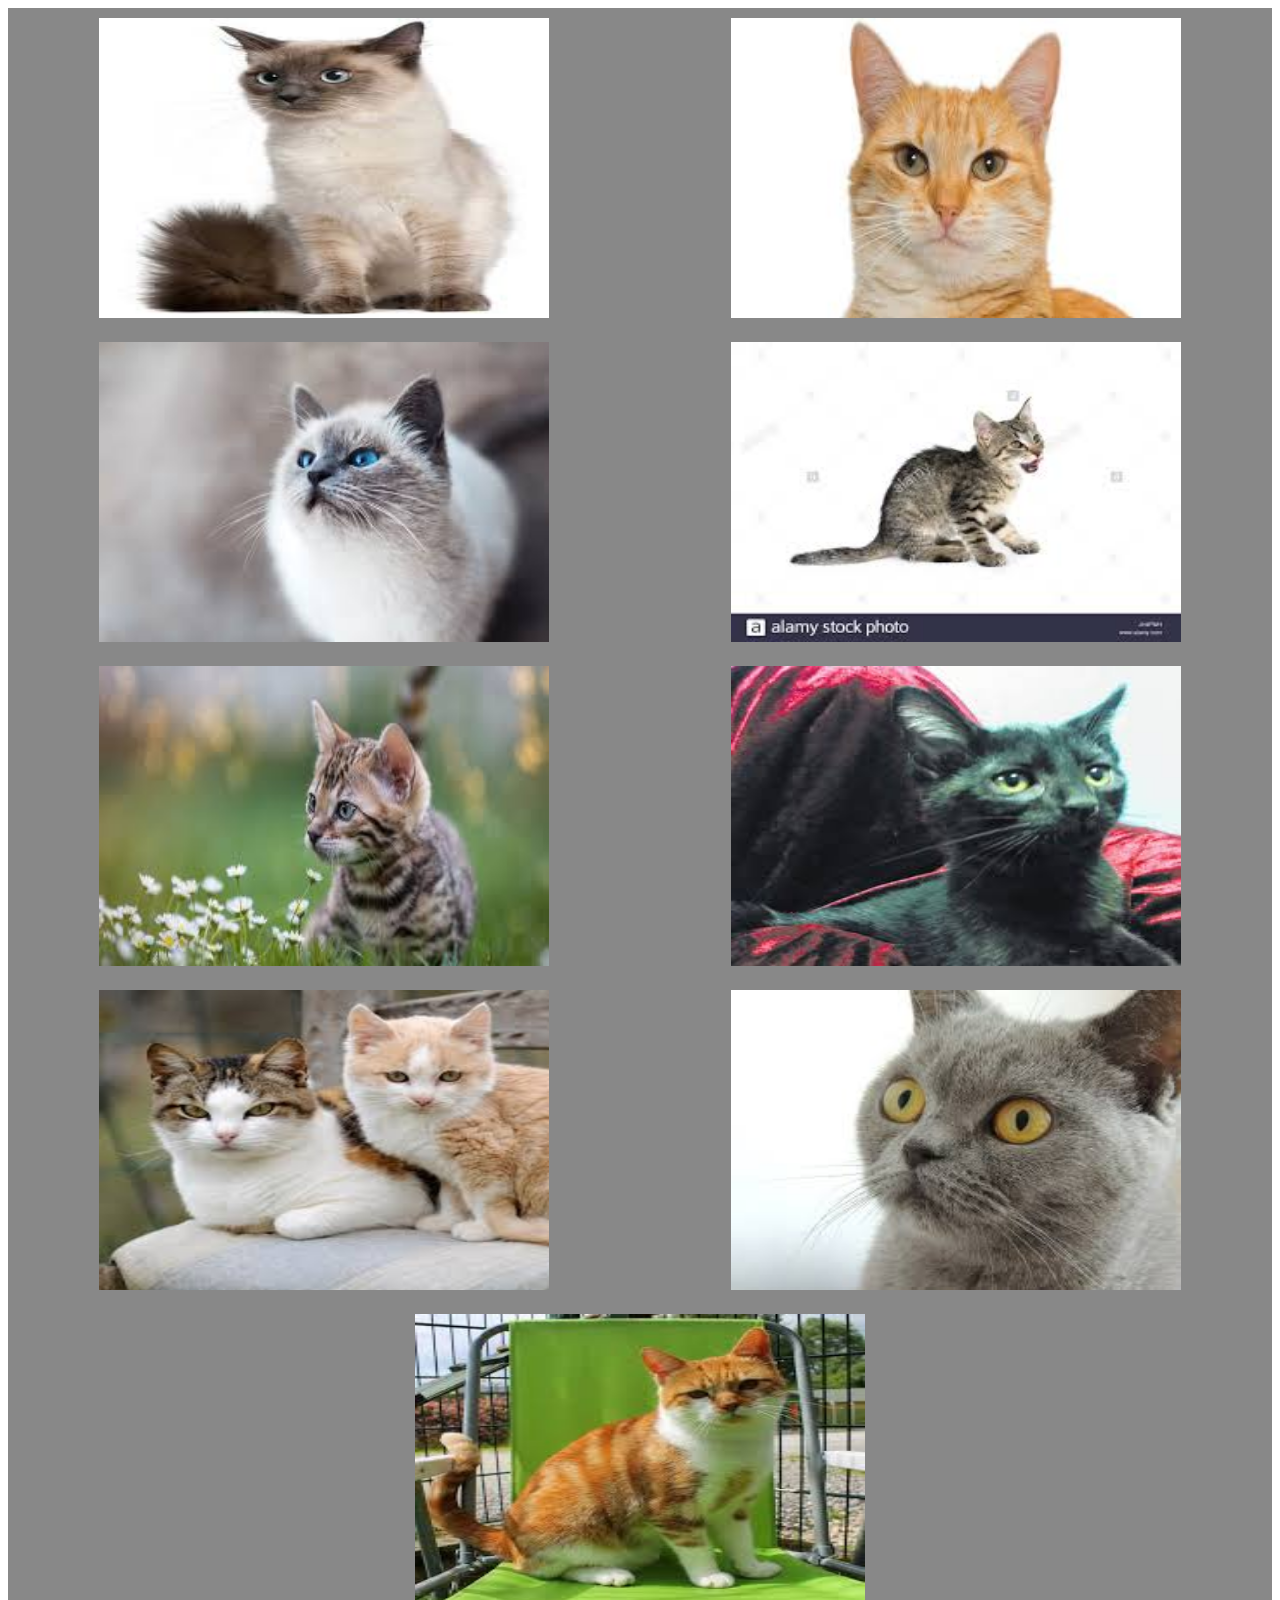
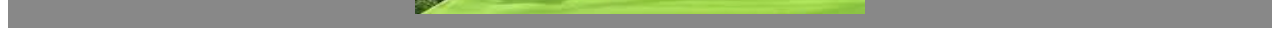
<file: gallery.html>
<!DOCTYPE html>
<html lang="en">
<head>
    <meta charset="UTF-8">
    <title>image_gallery</title>
    <link rel="stylesheet" href="gallery.css">
</head>
<body>
    
        <div class="images">
            <a href="images/c1.jpg">
                <img src="images/c1.jpg">
            </a>
            <a href="images/c2.jpg">
                <img src="images/c2.jpg">
            </a>
            <a href="images/c3.jpg">
                <img src="images/c3.jpg">
            </a>
            <a href="images/c4.jpg">
                <img src="images/c4.jpg">
            </a>
            <a href="images/c5.jpg">
                <img src="images/c5.jpg">
            </a>
            <a href="images/c6.jpg">
                <img src="images/c6.jpg">
            </a>
            <a href="images/c7.jpg"><img src="images/c7.jpg"></a>
            <a href="images/c8.jpg"><img src="images/c8.jpg"></a>
            <a href="images/c9.jpg"><img src="images/c9.jpg"></a>
           
        </div>   
   
</body>
</html>
</file>
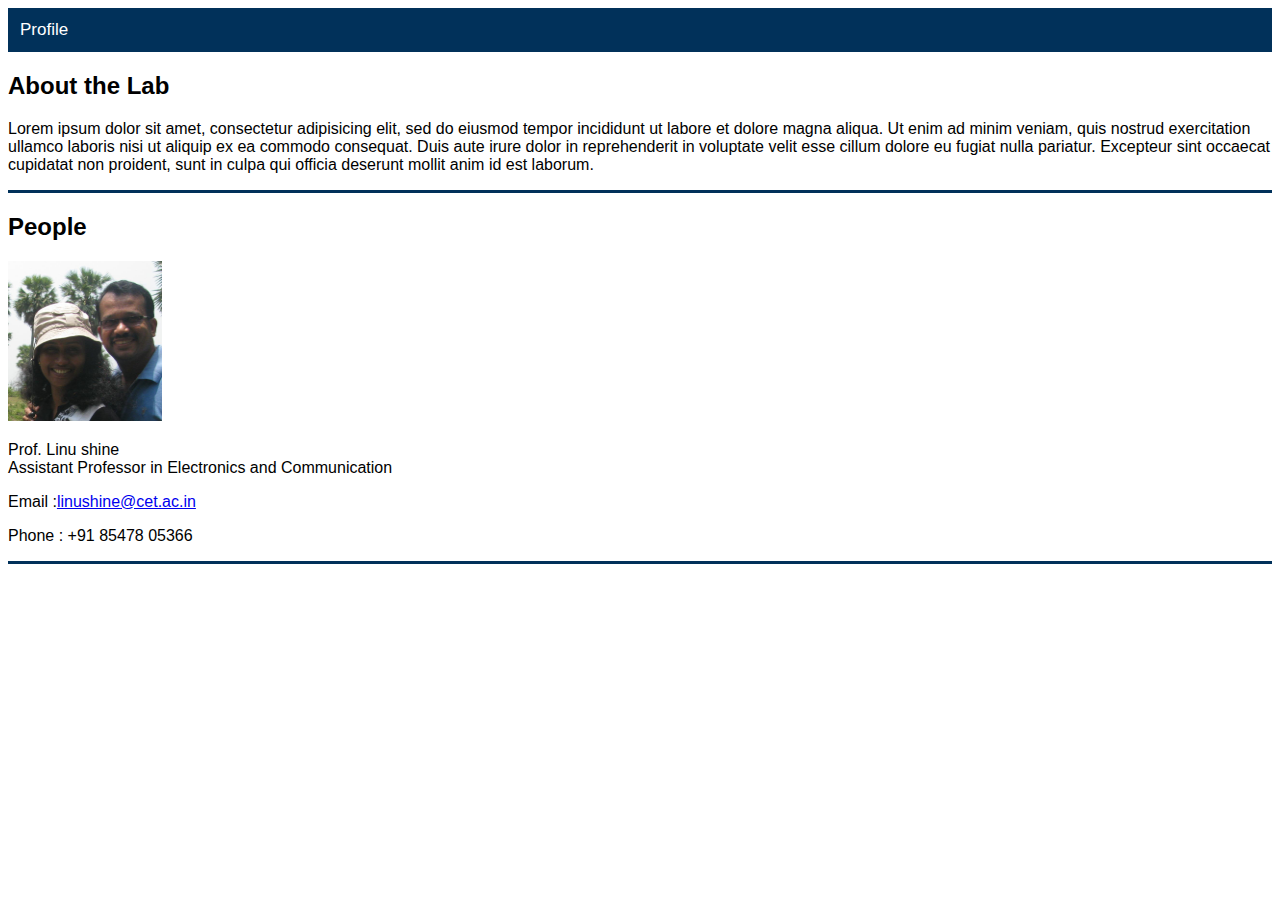
<file: profile/profile-1.html>
<!DOCTYPE html>
<html lang="en">

<head>
    <meta charset="UTF-8">
    <meta name="viewport" content="width=device-width, initial-scale=1.0">
    <link rel="stylesheet" href="profile-1.css">
    <title>Profile-Research Labs</title>
</head>

<body>
    
    <div class="navbar">
        <a class="active" href="#"> Profile</a>
    </div>

    <div class="details">
    	<h2>About the Lab</h2>
    	<p>Lorem ipsum dolor sit amet, consectetur adipisicing elit, sed do eiusmod
    	tempor incididunt ut labore et dolore magna aliqua. Ut enim ad minim veniam,
    	quis nostrud exercitation ullamco laboris nisi ut aliquip ex ea commodo
    	consequat. Duis aute irure dolor in reprehenderit in voluptate velit esse
    	cillum dolore eu fugiat nulla pariatur. Excepteur sint occaecat cupidatat non
    	proident, sunt in culpa qui officia deserunt mollit anim id est laborum.</p>
    </div>

    <div class="details">
    	<h2>People</h2>
    	<div>
    		<p><span class="professor_title"><img src="linu.jpeg" alt="" width="154" height="160" class="s5_lazyload" style="opacity: 1;"></span></p>

    		<p><span class="professor_title">Prof. Linu shine</span><br><span class="professor_designation">Assistant Professor in Electronics and Communication</span></p>
    		<p>Email :<a href="mailto:munnikrishnan@cet.ac.in">linushine@cet.ac.in </a></p>
    		<p>Phone : +91 85478 05366</p>
    	</div>
    </div>
          
  

</body>
</html>
</file>
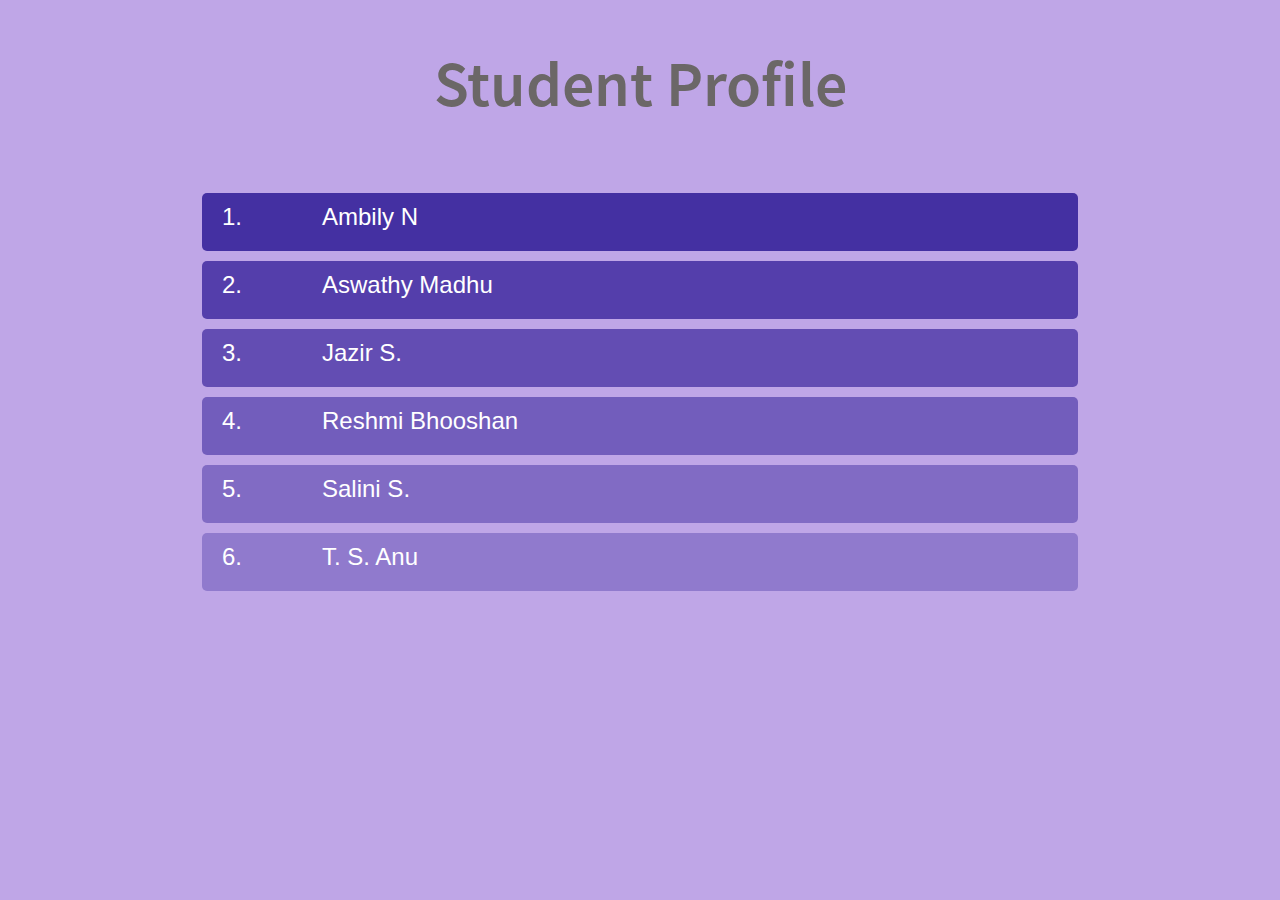
<file: student/student.html>
<!DOCTYPE html>
<html>
    <head>
        <title>STUDENT PROFILE</title>
        <link rel="stylesheet" href="stud.css">
    </head>
    <body>
        <h1 class="head">Student Profile</h1>
        <ul class="profile">
                <li class="list">
                    <button class="btn">
                        <span class="number">1.</span>
                        <span class="name">Ambily N</span>
                    </button>
                    <div class="details">
                        <img src="ambily.png">
                        <p>Faculty    :     Dr. Suresh K.</p>
                        <p>Title of Thesis    :     Deep Learning Applications in Biomedical Signal Processing</p> 
                        <p>University    :     APJAKTU</p>
                        <p>Year of Registration    :     2017</p>
                        <p>Research Interest & Area of Expertise    :     Image Processing, Computer Vision, Deep Learning</p>
                    </div>
                </li>
                <li class="list">
                    <button class="btn">
                        <span class="number">2.</span>
                        <span class="name">Aswathy Madhu</span>
                    </button>
                    <div class="details">
                        <img src="aswathy.png">
                        <p>Faculty    :     Dr. Suresh K.</p>
                        <p>Title of Thesis    :     Classification of Environmental Sounds</p> 
                        <p>University    :     APJAKTU</p>
                        <p>Year of Registration    :     2017</p>
                        <p>Research Interest & Area of Expertise    :     Audio signal processing, Deep Learning</p>
                    </div>
                </li>
                <li class="list">
                    <button class="btn">
                        <span class="number">3.</span>
                        <span class="name">Jazir S.</span>
                    </button>
                    <div class="details">
                        <img src="jazir.png">
                        <p>Faculty    :     Dr. Suresh K.</p>
                        <p>Title of Thesis    :     Performance Analysis of Channel Estimation Techniques for Massive MIMOOFDM systems</p> 
                        <p>University    :     APJAKTU</p>
                        <p>Year of Registration    :     2017</p>
                        <p>Research Interest & Area of Expertise    :     Wireless Communication</p>
                    </div>
                </li>
                <li class="list">
                    <button class="btn">
                        <span class="number">4.</span>
                        <span class="name">Reshmi Bhooshan</span>
                    </button>
                    <div class="details">
                        <img src="reshmi.png">
                        <p>Faculty    :     Dr. Suresh K.</p>
                        <p>Title of Thesis    :     Surveillance Video Analytics</p> 
                        <p>University    :     APJAKTU</p>
                        <p>Year of Registration    :     2019</p>
                        <p>Research Interest & Area of Expertise    :     Image Processing, Computer Vision, Deep Learning</p>
                    </div>
                </li>
                <li class="list">
                    <button class="btn">
                        <span class="number">5.</span>
                        <span class="name">Salini S.</span>
                    </button>
                    <div class="details">
                        <img src="salini.png">
                        <p>Faculty    :     Dr. Suresh K.</p>
                        <p>Title of Thesis    :     Environmental Sound Analysis</p> 
                        <p>University    :     APJAKTU</p>
                        <p>Year of Registration    :     2018</p>
                        <p>Research Interest & Area of Expertise    :     Audio signal processing, Deep Learning</p>
                    </div>
                </li>
                <li class="list">
                    <button class="btn">
                        <span class="number">6.</span>
                        <span class="name">T. S. Anu</span>
                    </button>
                    <div class="details">
                        <img src="anu.png">
                        <p>Faculty    :     Dr. Tara Raveendran</p>
                        <p>Title of Thesis    :     Channel Estimation in Wireless Communications</p> 
                        <p>University    :     APJAKTU</p>
                        <p>Year of Registration    :     2018</p>
                        <p>Research Interest & Area of Expertise    :     Wireless Communication, Deep Learning</p>
                    </div>
                </li>
            
        </ul>
        <script src="scholar.js"></script>
    </body>
</html>
</file>
<file: gallery.css>
.images{
    /* width: 450px;
    height:300px;*/
     display: flex;
    flex-wrap: wrap; 
    justify-content: center; 
    justify-content: space-around;
    background-color:#888888
}
 img{
     width: 450px;
     height: 300px;
     margin:10px;
     transition:all 1s;
 }
 img:hover{
     transform:scale(1.1)
 }
</file>
<file: profile/profile-1.css>
/* Style the navigation bar */
.navbar {
    width: 100%;
    background-color:#01315a;
    overflow: auto;

    
  }
  
  /* Navbar links */
  .navbar a {
    float: left;
    text-align: center;
    padding: 12px;
    color: white;
    text-decoration: none;
    font-size: 17px;
  }
  
  /* Navbar links on mouse-over */
  .navbar a:hover {
    /*background-color: #000;*/
    transform: scale(1.2);
  }
  
  /* Current/active navbar link */
  .active {
    background-color:#01315a;
    font-family:'Arial',Helvetica,Arial,Sans-Serif    ;
    font-size: 100px ;

  }

  .details{
    border-bottom:3px solid #01315a;    
    font-family:'Arial',Helvetica,Arial,Sans-Serif    ;
  }
  
  /* Add responsiveness - will automatically display the navbar vertically instead of horizontally on screens less than 500 pixels */
  @media screen and (max-width: 500px) {
    .navbar a {
      float: none;
      display: block;
    }
  }
</file>
<file: student/stud.css>
@font-face{
    font-family: SourceSansPro;
    src: url(SourceSansPro-SemiBold.ttf);
}
body{
    margin: 0;
    padding: 0;
    background: rgb(191, 166, 231);
    font-family: SourceSansPro;
}
.head{
    text-align: center;
    font-size: 5vw;
    color: rgb(107, 103, 103);
    
}
.profile{
    position: relative;
    width: 70vw;
    margin: 50px auto 0;
    padding: 10px;
    box-sizing: border-box;
}
.profile .list{
    display: block;
    list-style: none;
    background: rgb(38, 19, 145);
    width: 100%;
    box-sizing: content-box;
    border-radius: 5px;
}

.profile .btn{
    display: flex;
    background: none;
    padding: 10px 20px;
    margin: 10px 0;
    border-style: none;
    transition: 0.5s;
    width: 100%;
    cursor: pointer;
    outline: none;
}
.btn--active{
    background: rgb(38, 19, 145);
}
.profile .details{
    overflow: hidden;
    max-height: 0;
    transition: max-height 0.2s;
    background: rgb(68, 68, 70);
    color: blanchedalmond;
    font-family: SourceSansPro;
    box-sizing: content-box;
    border-radius: 0 0 10px 10px;
    font-size: large ;
}
.profile .list:nth-child(1)
{
    background: rgb(38, 19, 145,.8);
}
.profile .list:nth-child(2)
{
    background: rgb(38, 19, 145,.7);
}
.profile .list:nth-child(3)
{
    background: rgb(38, 19, 145,.6);
}
.profile .list:nth-child(4)
{
    background: rgb(38, 19, 145,.5);
}
.profile .list:nth-child(5)
{
    background: rgb(38, 19, 145,.4);
}
.profile .list:nth-child(6)
{
    background: rgb(38, 19, 145,.3);
}
.list .btn .number{
    width: 100px;
    text-align: left;
    font-size: x-large;
    color: rgb(255, 255, 255);
}
.list .btn .name{
    width: 400px;
    text-align: left;
    font-size: x-large;
    color: rgb(255, 255, 255);
}
.profile .list:hover{
    outline: auto wheat;
}
</file>
